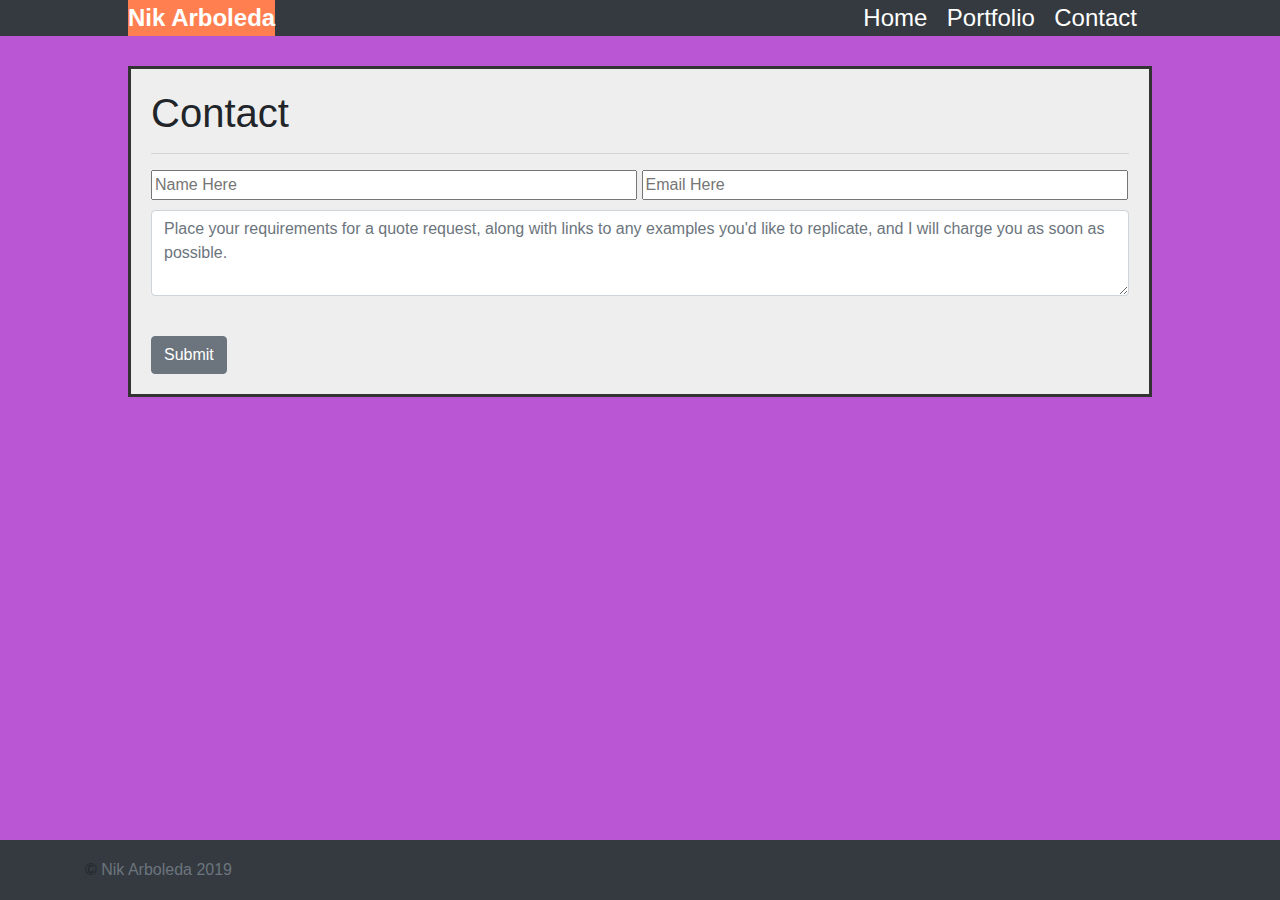
<file: contact.html>
<html lang="en" dir="ltr">

<head>
  <meta charset="utf-8">
  <meta name="viewport">
  <title> Contact</title>
  <link rel="stylesheet" href="https://stackpath.bootstrapcdn.com/bootstrap/4.3.1/css/bootstrap.min.css"
    integrity="sha384-ggOyR0iXCbMQv3Xipma34MD+dH/1fQ784/j6cY/iJTQUOhcWr7x9JvoRxT2MZw1T" crossorigin="anonymous">
  <link rel="stylesheet" href="./style.css">

</head>

<body>
  <div class="navBackground">
    <div class="navContainer mainHeaderDiv">
        <a class="main-header" href="./index.html">Nik Arboleda </a>
    </div>
      <div class="newNavBar navContainer">
        <ul>
          <li>
            <a href="./index.html">Home</a>
            <a href="./portfolio.html">Portfolio</a>
            <a href="./contact.html">Contact</a>
          </li>
        </ul>
      </div>
    </div>


  <div class="title-section">
    <div class="container-fluid my-container contact-container">
      <h1> Contact</h1>
      <hr />
      <form class="formMain">
        <div class="form-group">
          <input type="text" class="contactLabel" name="Name" value="" placeholder="Name Here">
          <input type="text" class="contactLabel" name="Email" value="" placeholder="Email Here">
          <textarea class="form-control" id="exampleFormControlTextarea1" rows="3"
            placeholder="Place your requirements for a quote request, along with links to any examples you'd like to replicate, and I will charge you as soon as possible."></textarea>
        </div>
      </form>
      <br />
      <button type="button" class="btn btn-secondary">Submit</button>

    </div>
  </div>
    <footer class="footer my-foooter">
      <div class="container"> &copy
        <span class="text-muted">Nik Arboleda 2019</span>
      </div>
    </footer>

</body>

</html>
</file>
<file: style.css>
/*
Font Families



List of classes*/
html {
  position: relative;
  min-height: 100%;
}

body {
  background-color: #555;
  margin: 0 0 100px;
}

/* Headings Section */
/*Nav section */

.navBackground{
  background-color: #343a40;
  padding:0 0 0 0;
}

.navContainer{
  width:80%;
  margin-left:auto;
  margin-right:auto;
  max-width: 1140px;
}

.newNav {
  background-color: coral;
  color: #fff;
}

.newNavBar {
  background-color: #343a40;
  color: #fff;
  height: 36px;
}

.newNavBar ul {
  padding: 0;
  list-style: none;
  text-align: right;
}

.newNavBar li {
  display: inline;
}

.newNavBar a {
  color: #fff;
  text-decoration: none;
  font-size: 24px;
  padding-right: 15px;
}

.newNavBar a:hover {
  font-weight: bold;
}

.mainHeaderDiv a{
  color:#fff;
  text-decoration: none;
  font-size: 24px;
  font-weight:400px;
  color:#fff;
  font-weight:bold;
}

.main-header{
  position:absolute;
  background-color:coral;
  padding:0px;
  top:0;

  ;
}

.mainHeaderDiv a{
  text-decoration: none;
  color:#fff;
  font-size:24px;
  font-weight:bold;
}

.main-header a:hover{
  font-weight:900;
}


.newNav a:hover{
  font-weight:900;
}

/* grid system */
.my-container {
  border: 3px solid #333;
  margin-top: 30px;
  background-color: #eee;
  padding: 20px;
  width: 80%;
  max-width: 1140px;
  text-overflow: clip;
  margin-left: auto;
  margin-right: auto;
}

.my-col {
    position: relative;
  padding-left: 0;
}

/* Title Section */
.proPic {
  margin-right: 20px;
  width: 200px;
  height: 200px;
  position: relative;
}

/* Footer SectionA */
.footer {
  position: absolute;
  margin-top: 1px;
  bottom: 0;
  left: 0;
  width: 100%;
  height: 60px;
  line-height: 60px;
  background-color: #343a40;
}

/* Portfolio Section */
.portfolioPic {
  ;
  height: 200px;
  width: 200px;
}

.textCenter{
  text-align: center;
}

.textLeft{
  text-align: left;
}

h6.portfolio-image-text {
  position: absolute;
  bottom: 10%;
  text-align: center;
  color: #fff;
  background-color: rgba(0, 0, 0, .5);
  width: 200px;
  padding-top: 5px;
  padding-bottom: 5px;
  margin-left: 0;
}

h5.portfolio-image-text{
  font-size: 1.2rem;
  margin-top: 10px;
  text-align: center;
  width:200px;
  background-color: rgba(0, 0, 0, .5);
  color: #fff
}

h5.portfolio-image-text:hover{
  cursor: pointer;
transform: translateY(-0.1rem);
transition: transform 150ms;
}

.portfolioContainer {
  padding: 30px;
}

.connect{
  text-align: center;
}

.linkedInIcon{
  color:#0077B5;
  margin-left: auto;
  margin-right: auto;
  text-align: center;
  margin-right: 40px;
}

.githubIcon{
  color:#333;
}

.main-Header:hover{
  cursor: pointer;
transform: translateY(-0.1rem);
transition: transform 150ms;
}

.githubIcon:hover{
  cursor: pointer;
transform: translateY(-0.1rem);
transition: transform 150ms;
}

.linkedInIcon:hover{
  cursor: pointer;
transform: translateY(-0.1rem);
transition: transform 150ms;
}
.portBox2 {
  margin: 25px;
}

.deployLink:hover{
  transform: translateY(-0.1rem);
  transition: transform 150ms;
}

.portfolioPic:hover{
  cursor: pointer;
transform: translateY(-0.1rem);
transition: transform 150ms;
}

.portfoliioPic {
  height: 200px;
  width: 200px;
}

.portfolioImageBox {
  height: 200px;
  width: 200px;
  margin: auto;

  position: relative;
}

/* Contact Section */


.contactInput {
  display: inline-grid;
}

.contactInfo input {
  display: inline;
}

.contactLabel {
  width: 49.7%;
  margin-bottom: 10px;
}

@media (max-width:1800px){
  body{
    background-color: firebrick;
  }
}

@media(max-width:1300px){
  body{
    background-color: mediumOrchid;
  }
}

@media (max-width:980px){

  body{
    background-color:lightblue;
  }

  .title-section{
    width:680px;
    text-align:center;
    margin-left:auto;
    margin-right:auto;
  }

}
@media (max-width:768px){

  body{
    background-color:lightpink;
  }

.title-section{
  text-align:center;
  margin-left:auto;
  margin-right:auto;
}


}




@media (max-width:640px){

  body {
    background-color:lightgreen;
  }

  div .main-header{
    position:static;
    width:100%;
    height:35px;
    padding:0;
    top:0;
  }

  div .mainHeaderDiv{
    width:100%;
    background:coral;
    height:35px;
    text-align: center;
    margin-top:0px;
    padding-top:5px;

  }

  div .mainHeaderDiv a{
    font-size:18px;
  }

  div .navBackground{
    height: 30px;
    position:relative;
    height:auto;
  }

  .newNavBar ul{
    text-align:center;
    min-width: 385px;
  }

.title-section{
  max-width:90%;
  text-align: center;
  min-width: 355px;
}

}
</file>
